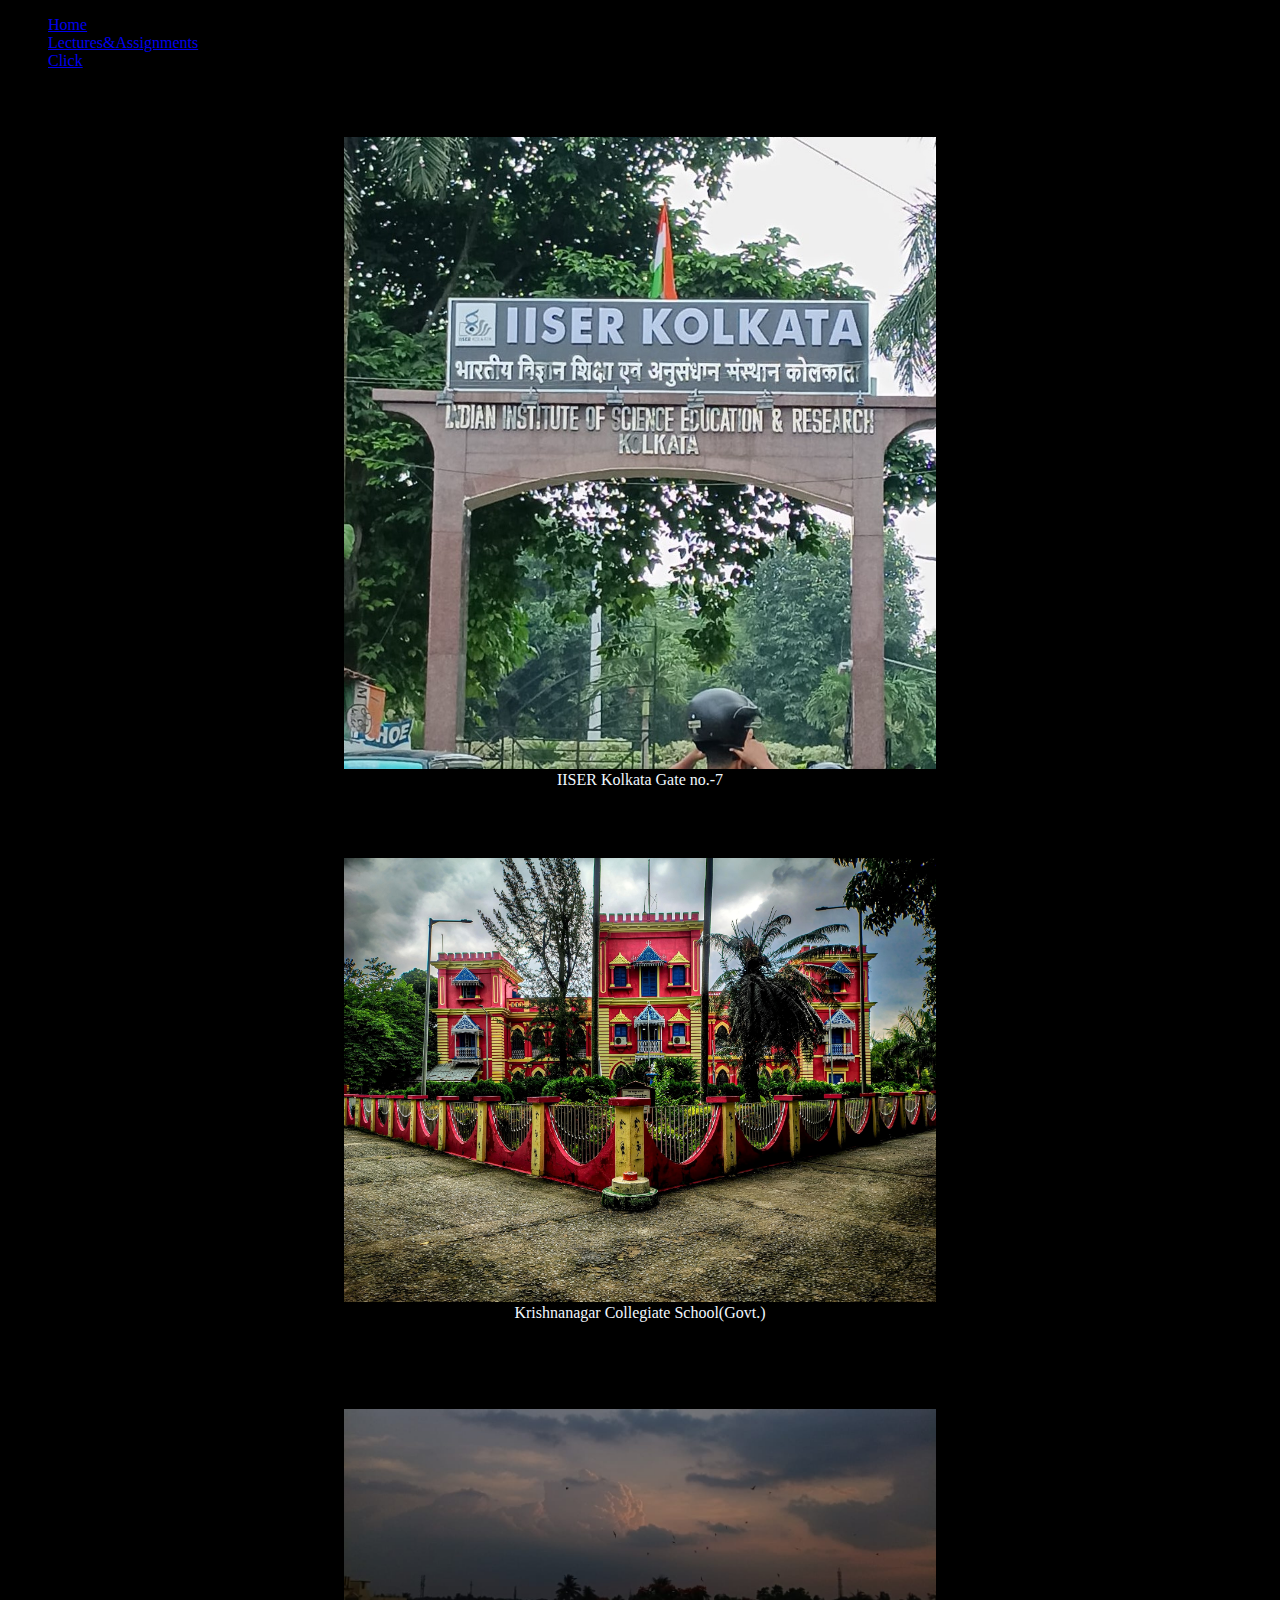
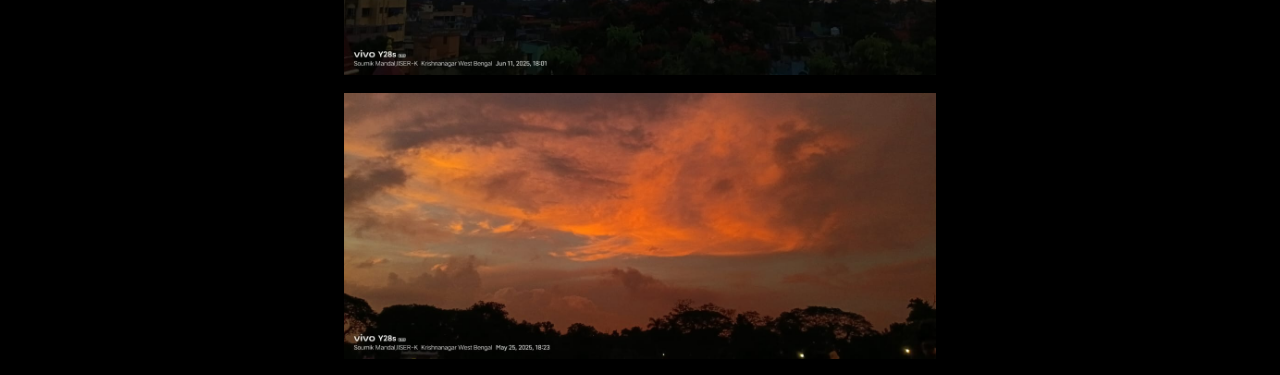
<file: index.html>
<!DOCTYPE html>
<html lang="en">

<head>
    <meta charset="UTF-8">
    <meta name="viewport" content="width=device-width, initial-scale=1.0">
    <meta name="description" content="I'm an undergraduate at IISER Kolkata. Here I am just going to upload some clicks which I take in my campus or anywhere else. ">
    <title>Click_Soumik</title>
    <link rel="stylesheet" href="style.css">
</head>

<body>
    <nav class="navbar-container">
        <ul class="navbar">
            <li><a href="https://soumik625.github.io">Home</a></li>
            <li><a href="https://soumik625.github.io/lecturenotes/" class="active">Lectures&Assignments</a></li>
            <li><a href="https://soumik625.github.io/clicks/">Click</a></li>
            <!-- <li><a href="contact.html">Contact</a></li> -->
        </ul>
    </nav>
    <h2 class="htitle">IISER KOLKATA</h2>
    <figure>

        <img src="Gate_no_7.jpeg" alt="IISER-K Gate no.-7" class="center">
        <figcaption class="custom">IISER Kolkata Gate no.-7</figcaption>
    </figure>

    <h2 class="htitle">Krishnanagar Collegiate School</h2>
    <figure>
        <img src="KCS.jpeg" alt="KCS(Front_view)" class="center">
        <figcaption class="custom1">Krishnanagar Collegiate School(Govt.)</figcaption>
        &nbsp;
    </figure>

    <h2 class="htitle">Other Clicks</h2>
    <figure>

        <img src="Hope.jpeg" alt="Hope" class="center">
        <!-- <figcaption class="custom2">Hope</figcaption> -->
        &nbsp;
        &nbsp;
        &nbsp;
        &nbsp;
        &nbsp;
        &nbsp;
        &nbsp;
        &nbsp;
        &nbsp;
        

        <img src="Dusk.jpeg" alt="Dusk" class="center">
        <!-- <figcaption class="custom2">Dusk</figcaption> -->
    </figure>
    
</body>

</html>
</file>
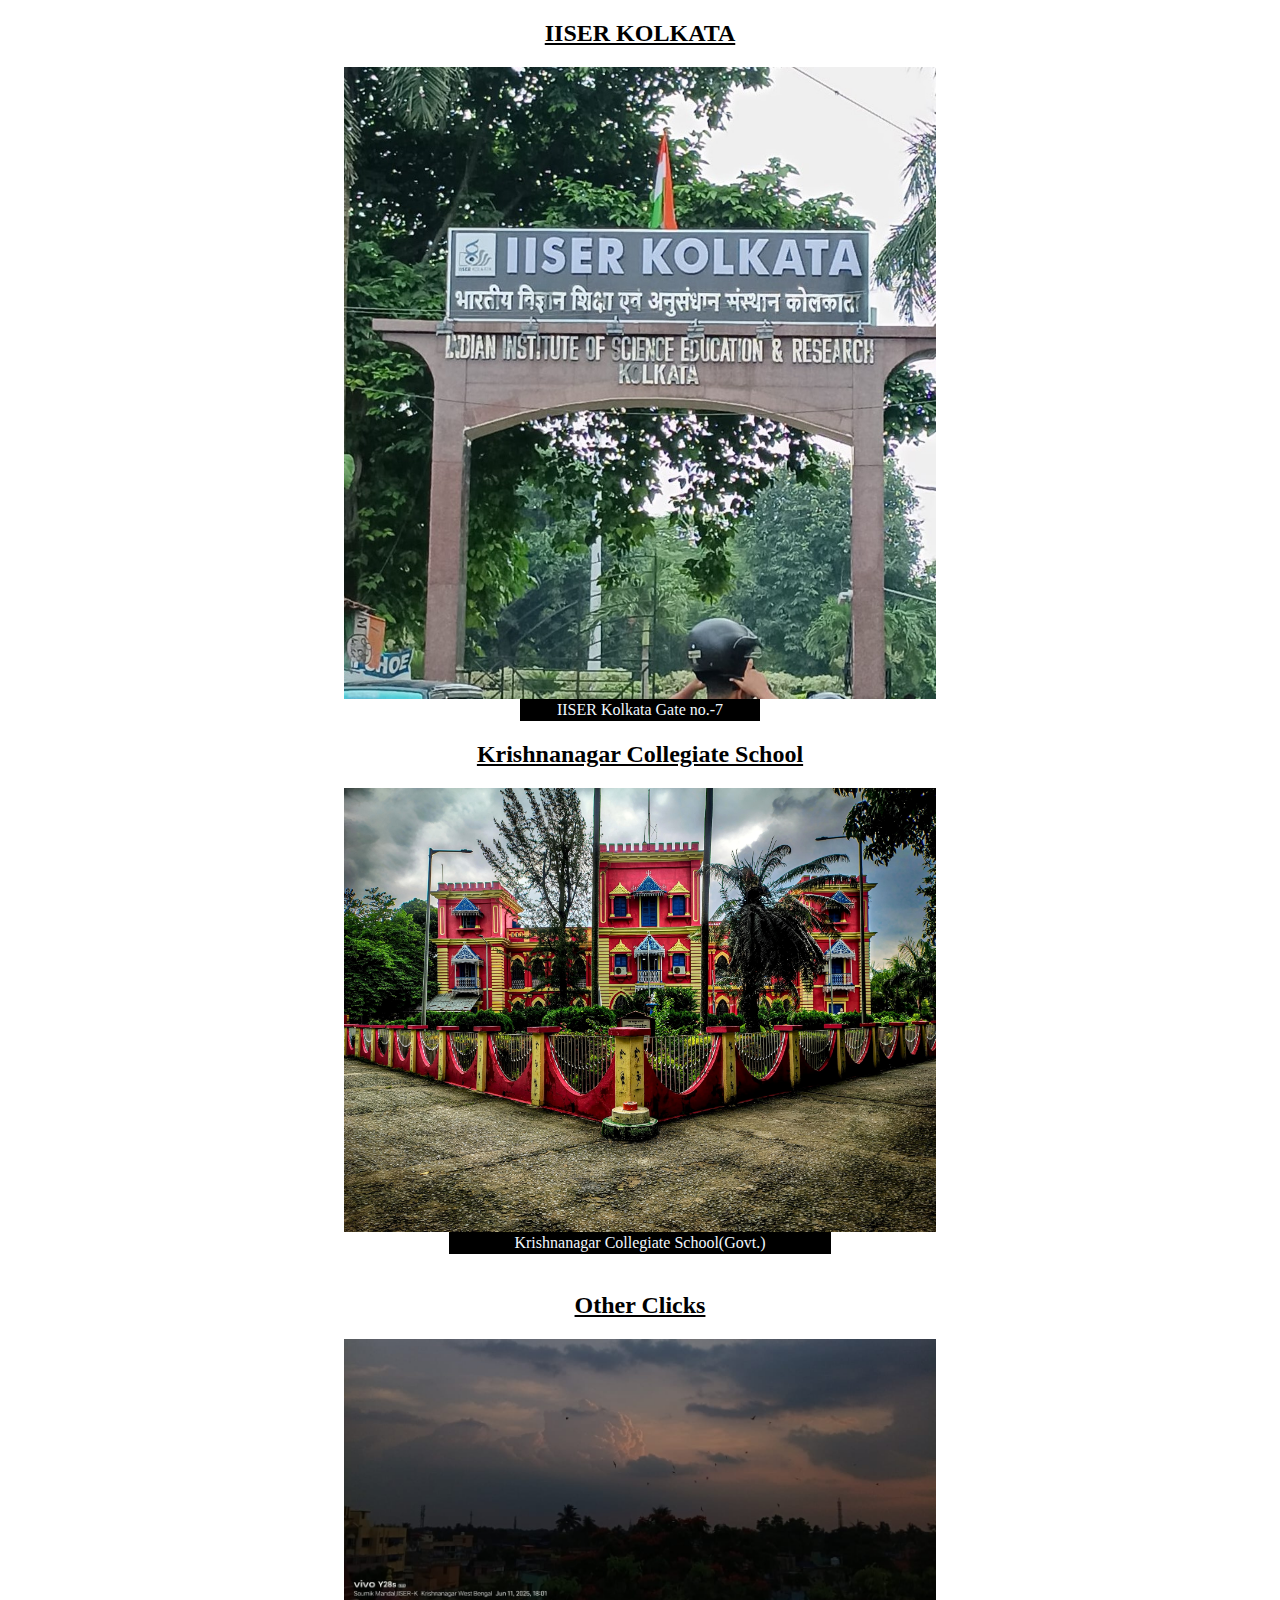
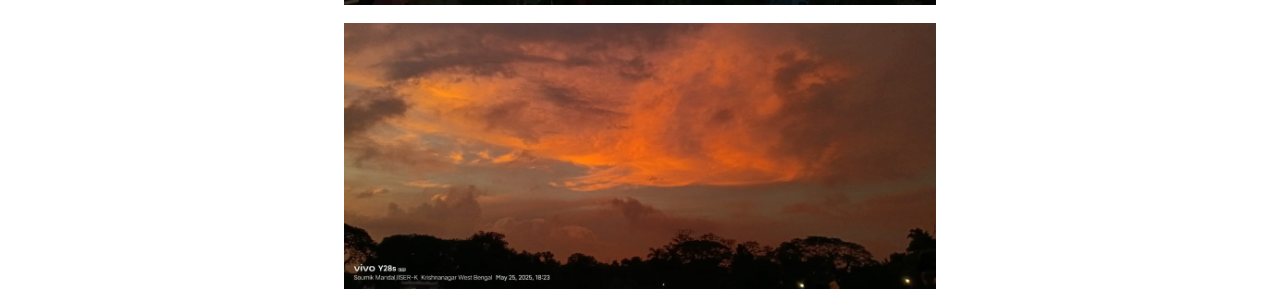
<file: click.html>
<!DOCTYPE html>
<html lang="en">

<head>
    <meta charset="UTF-8">
    <meta name="viewport" content="width=device-width, initial-scale=1.0">
    <meta name="description" content="I'm an undergraduate at IISER Kolkata. Here I am just going to upload some clicks which I take in my campus or anywhere else. ">
    <title>Click_Soumik</title>
    <link rel="stylesheet" href="clickstyle.css">
</head>

<body>
    <h2 class="htitle">IISER KOLKATA</h2>
    <figure>

        <img src="Gate_no_7.jpeg" alt="IISER-K Gate no.-7" class="center">
        <figcaption class="custom">IISER Kolkata Gate no.-7</figcaption>
    </figure>

    <h2 class="htitle">Krishnanagar Collegiate School</h2>
    <figure>
        <img src="KCS.jpeg" alt="KCS(Front_view)" class="center">
        <figcaption class="custom1">Krishnanagar Collegiate School(Govt.)</figcaption>
        &nbsp;
    </figure>

    <h2 class="htitle">Other Clicks</h2>
    <figure>

        <img src="Hope.jpeg" alt="Hope" class="center">
        <!-- <figcaption class="custom2">Hope</figcaption> -->
        &nbsp;
        &nbsp;
        &nbsp;
        &nbsp;
        &nbsp;
        &nbsp;
        &nbsp;
        &nbsp;
        &nbsp;
        

        <img src="Dusk.jpeg" alt="Dusk" class="center">
        <!-- <figcaption class="custom2">Dusk</figcaption> -->
    </figure>
    
</body>

</html>
</file>
<file: style.css>
body{
    background-color: black;}


h1{
    text-align: center;
    text-decoration: underline
}
h2{
    text-align: center;
    text-decoration: underline
}
.center {
  display: block;
  margin-left: auto;
  margin-right: auto;
  width: 50%;
}

.custom{
    display: block;
    margin-left: auto;
    margin-right: auto;
    width: 20%;
}
.custom1{
    display: block;
    margin-left: auto;
    margin-right: auto;
    width: 32%;
}
figcaption{
    background-color: black;
    color: aliceblue;
    padding: 2px;
    text-align: center;
}
.custom2{
    display: block;
    margin-left: auto;
    margin-right: auto;
    width: 10%;
}
</file>
<file: clickstyle.css>
h1{
    text-align: center;
    text-decoration: underline
}
h2{
    text-align: center;
    text-decoration: underline
}
.center {
  display: block;
  margin-left: auto;
  margin-right: auto;
  width: 50%;
}

.custom{
    display: block;
    margin-left: auto;
    margin-right: auto;
    width: 20%;
}
.custom1{
    display: block;
    margin-left: auto;
    margin-right: auto;
    width: 32%;
}
figcaption{
    background-color: black;
    color: aliceblue;
    padding: 2px;
    text-align: center;
}
.custom2{
    display: block;
    margin-left: auto;
    margin-right: auto;
    width: 10%;
}
</file>
